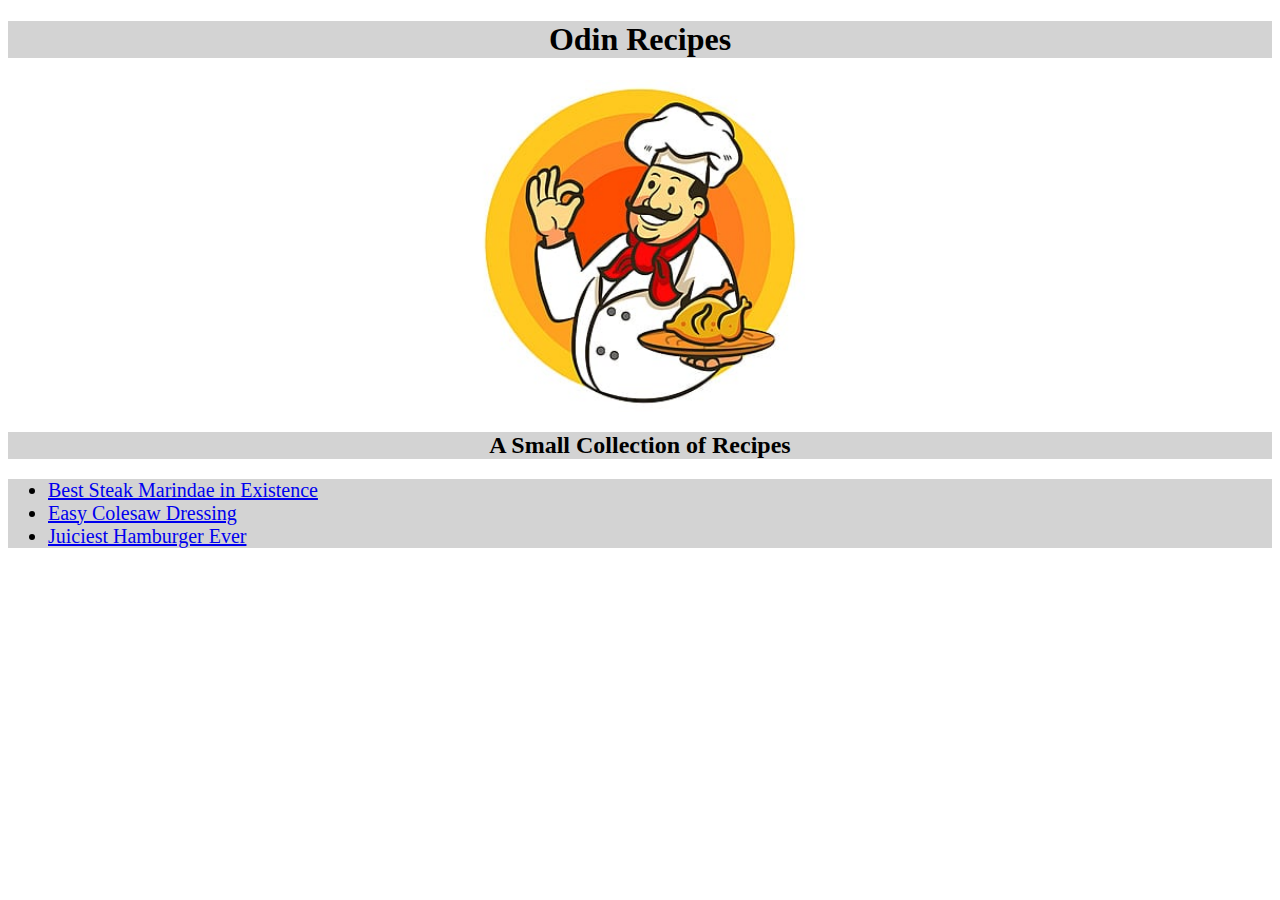
<file: index.html>
<!DOCTYPE html>
<html>
    <head>
        <meta charset="utf-8">
        <link rel="stylesheet" href="./styles.css"/>
        <title>Odin Recipes</title>
    </head>
    <body>
        <h1 class="header">Odin Recipes</h1>

        <img src="./images/chef.jpg">

        <h2 class="header">A Small Collection of Recipes</h2>
        <ul class="list">
            <li><a href="./recipes/steak.html">Best Steak Marindae in Existence</a></li>
            <li><a href="./recipes/colesaw.html">Easy Colesaw Dressing</a></li>
            <li><a href="./recipes/hamburger.html">Juiciest Hamburger Ever</a></li>
        </ul>
    </body>
</html>
</file>
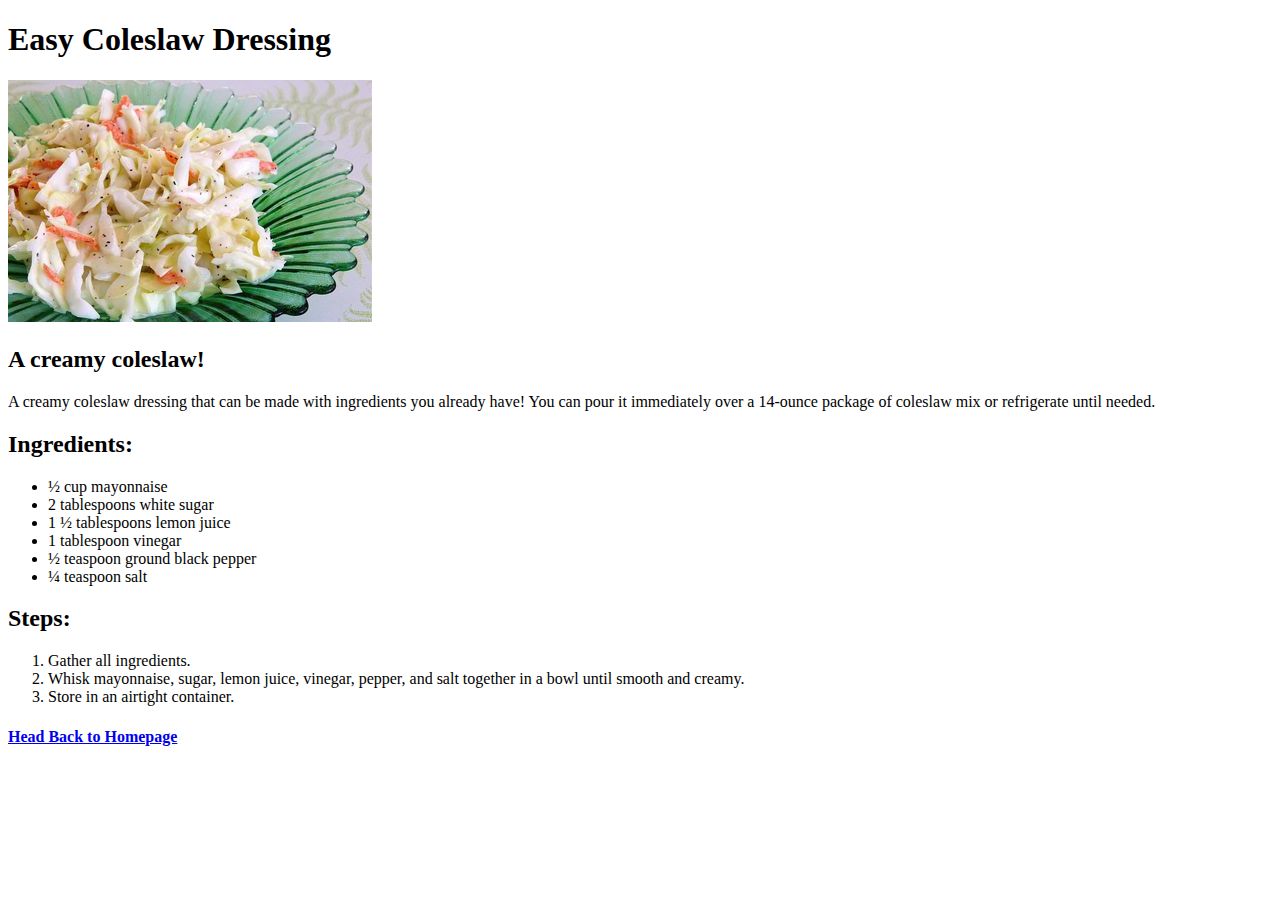
<file: recipes/colesaw.html>
<!DOCTYPE html>
<html>
    <head>
        <meta charset="utf-8">
        <title>Odin Recipes</title>
    </head>
    <body>
        <h1>Easy Coleslaw Dressing</h1>

        <img src="../images/colesaw.jpg">

        <h2>
            A creamy coleslaw!
        </h2>

        <p>
            A creamy coleslaw dressing that can be made with ingredients 
            you already have! You can pour it immediately over a 14-ounce 
            package of coleslaw mix or refrigerate until needed.
        </p>

        <h2>
            Ingredients:
        </h2>

        <ul>
            <li>½ cup mayonnaise</li>
            <li>2 tablespoons white sugar</li>
            <li>1 ½ tablespoons lemon juice</li>
            <li>1 tablespoon vinegar</li>
            <li>½ teaspoon ground black pepper</li>
            <li>¼ teaspoon salt</li>
        </ul>

        <h2>
            Steps:
        </h2>

        <ol>
            <li>Gather all ingredients.</li>
            <li>
                Whisk mayonnaise, sugar, lemon juice, vinegar, pepper, 
                and salt together in a bowl until smooth and creamy.
            </li>
            <li>Store in an airtight container.</li>
        </ol>

        <h4><a href=../index.html>Head Back to Homepage</a></h4>
    </body>
</html>
</file>
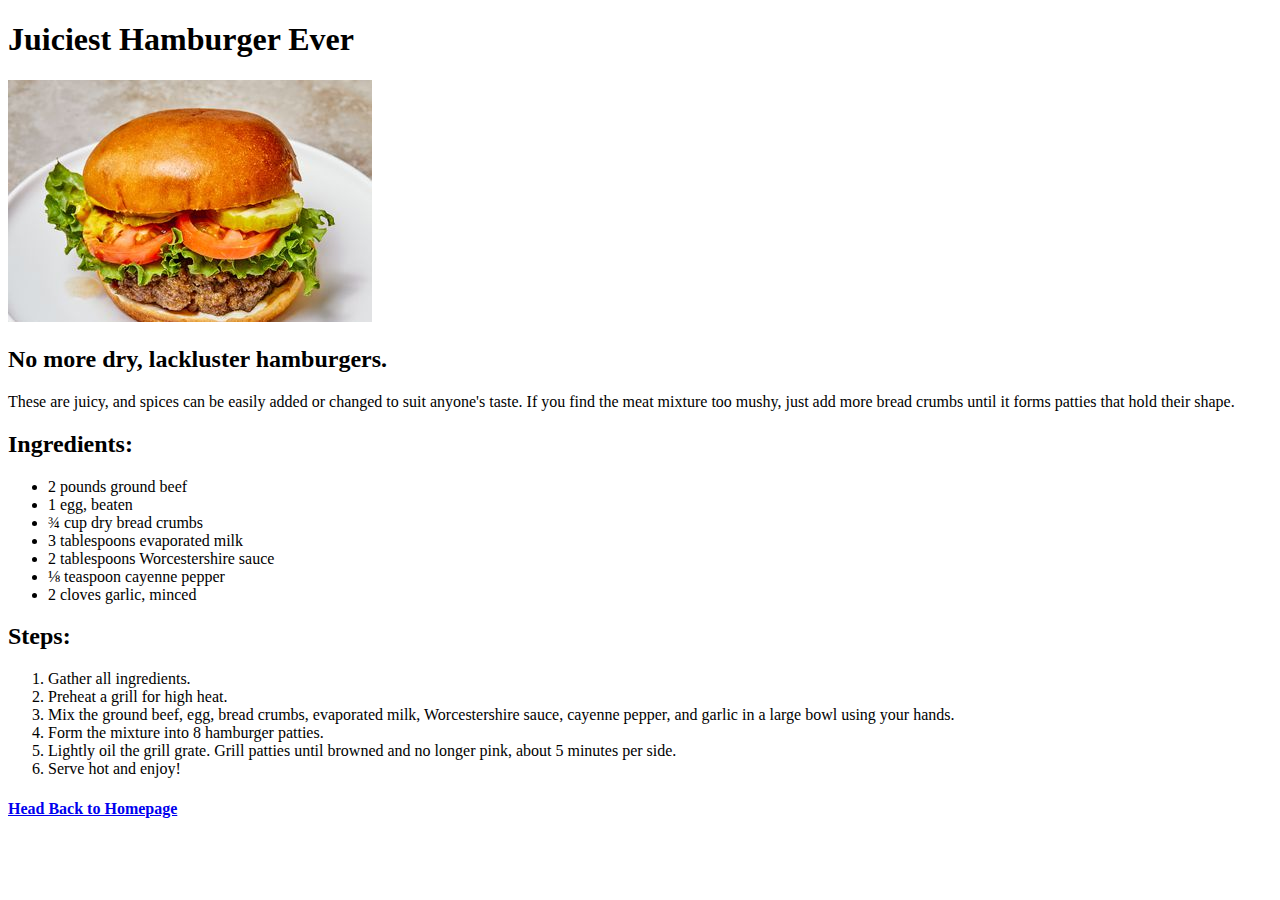
<file: recipes/hamburger.html>
<!DOCTYPE html>
<html>
    <head>
        <meta charset="utf-8">
        <title>Odin Recipes</title>
    </head>
    <body>
        <h1>Juiciest Hamburger Ever</h1>

        <img src="../images/hamburger.jpg">

        <h2>
            No more dry, lackluster hamburgers.
        </h2>

        <p>
            These are juicy, and spices can be easily added or changed to 
            suit anyone's taste. If you find the meat mixture too mushy, 
            just add more bread crumbs until it forms patties that hold 
            their shape.
        </p>

        <h2>
            Ingredients:
        </h2>

        <ul>
            <li>2 pounds ground beef</li>
            <li>1 egg, beaten</li>
            <li>¾ cup dry bread crumbs</li>
            <li>3 tablespoons evaporated milk</li>
            <li>2 tablespoons Worcestershire sauce</li>
            <li>⅛ teaspoon cayenne pepper</li>
            <li>2 cloves garlic, minced</li>
        </ul>

        <h2>
            Steps:
        </h2>

        <ol>
            <li>Gather all ingredients.</li>
            <li>Preheat a grill for high heat.</li>
            <li>
                Mix the ground beef, egg, bread crumbs, evaporated milk, 
                Worcestershire sauce, cayenne pepper, and garlic in a 
                large bowl using your hands.
            </li>
            <li>Form the mixture into 8 hamburger patties.</li>
            <li>
                Lightly oil the grill grate. Grill patties until browned 
                and no longer pink, about 5 minutes per side.
            </li>
            <li>Serve hot and enjoy!</li>
        </ol>

        <h4><a href=../index.html>Head Back to Homepage</a></h4>
    </body>
</html>
</file>
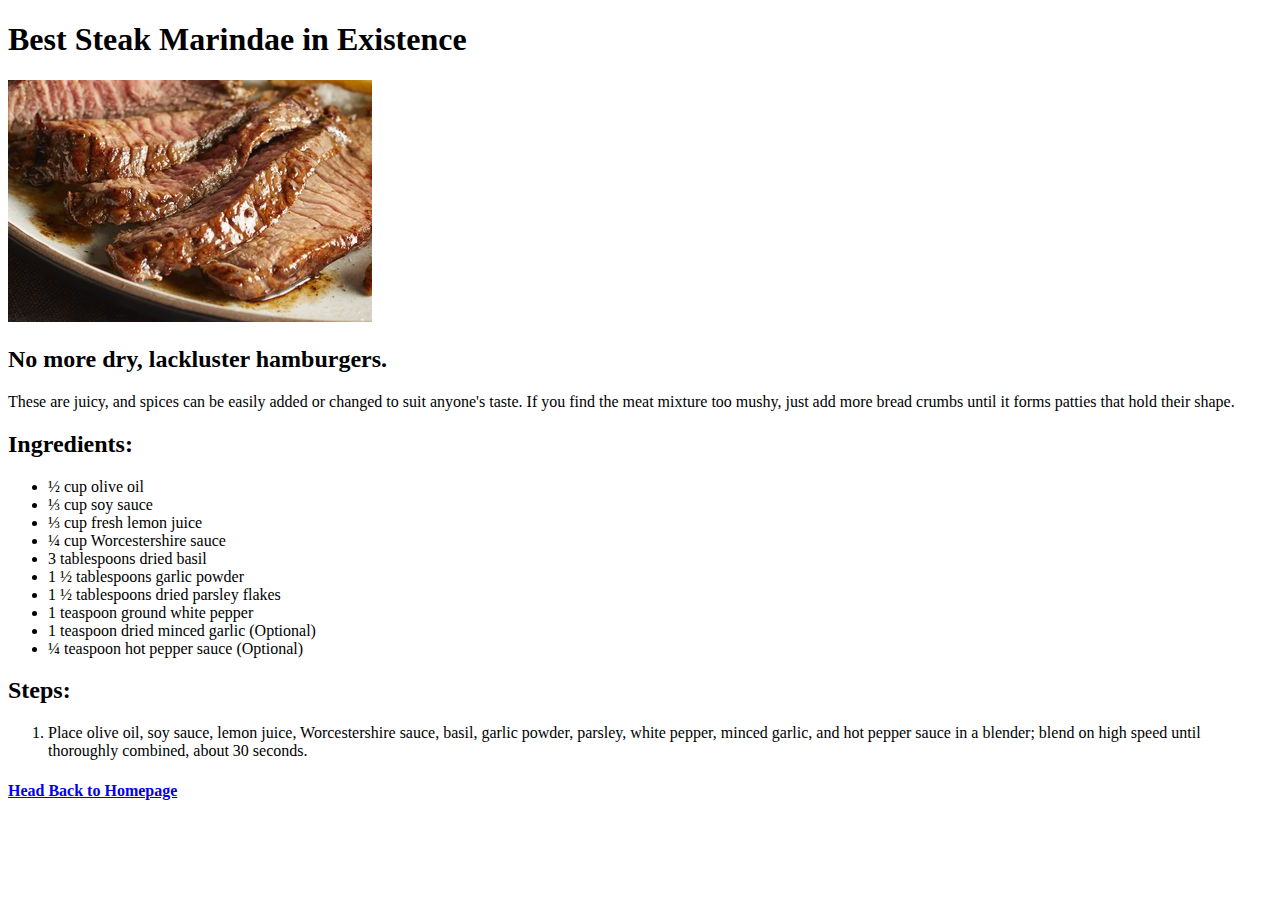
<file: recipes/steak.html>
<!DOCTYPE html>
<html>
    <head>
        <meta charset="utf-8">
        <title>Odin Recipes</title>
    </head>
    <body>
        <h1>Best Steak Marindae in Existence</h1>

        <img src="../images/steak.jpg">

        <h2>
            No more dry, lackluster hamburgers.
        </h2>

        <p>
            These are juicy, and spices can be easily added or changed to 
            suit anyone's taste. If you find the meat mixture too mushy, 
            just add more bread crumbs until it forms patties that hold 
            their shape.
        </p>

        <h2>
            Ingredients:
        </h2>

        <ul>
            <li>½ cup olive oil</li>
            <li>⅓ cup soy sauce</li>
            <li>⅓ cup fresh lemon juice</li>
            <li>¼ cup Worcestershire sauce</li>
            <li>3 tablespoons dried basil</li>
            <li>1 ½ tablespoons garlic powder</li>
            <li>1 ½ tablespoons dried parsley flakes</li>
            <li>1 teaspoon ground white pepper</li>
            <li>1 teaspoon dried minced garlic (Optional)</li>
            <li>¼ teaspoon hot pepper sauce (Optional)</li>
        </ul>

        <h2>
            Steps:
        </h2>

        <ol>
            <li>
                Place olive oil, soy sauce, lemon juice, Worcestershire 
                sauce, basil, garlic powder, parsley, white pepper, minced 
                garlic, and hot pepper sauce in a blender; blend on high 
                speed until thoroughly combined, about 30 seconds.
            </li>
        </ol>

        <h4><a href=../index.html>Head Back to Homepage</a></h4>
    </body>
</html>
</file>
<file: styles.css>
.header {
    text-align: center;
    background-color: lightgray;
}

img {
    display: block;
    width: 30%;
    margin: auto;
}

.list {
    font-size: 20px;
    background-color: lightgray;
}
</file>
